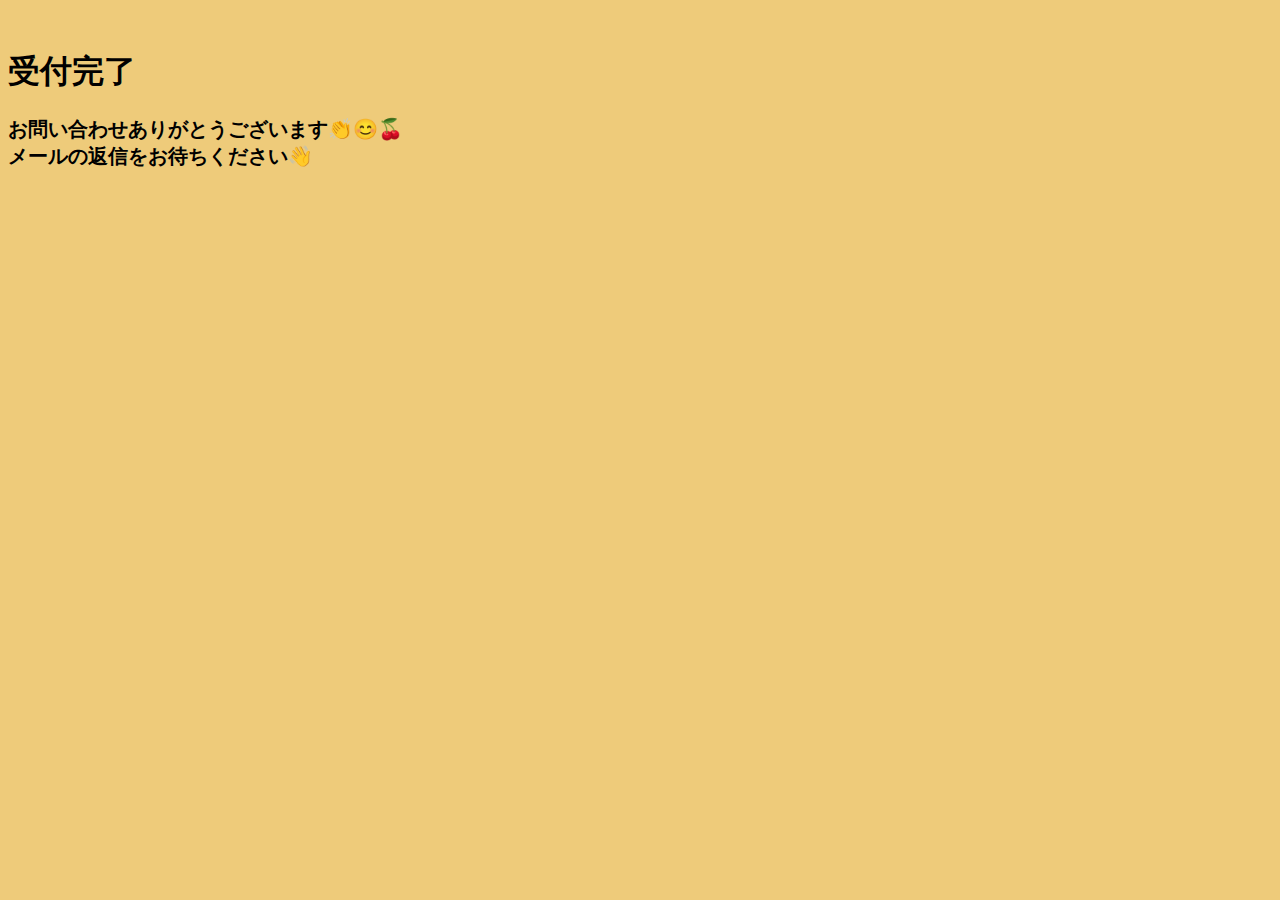
<file: thanks.html>
<!DOCTYPE html>
<html lang="en">
<head>
<!-- Global site tag (gtag.js) - Google Analytics -->
<script async src="https://www.googletagmanager.com/gtag/js?id=G-ELMVDM97JJ"></script>
<script>
  window.dataLayer = window.dataLayer || [];
  function gtag(){dataLayer.push(arguments);}
  gtag('js', new Date());

  gtag('config', 'G-ELMVDM97JJ');
</script>
<!-- Google Tag Manager -->
<script>(function(w,d,s,l,i){w[l]=w[l]||[];w[l].push({'gtm.start':
new Date().getTime(),event:'gtm.js'});var f=d.getElementsByTagName(s)[0],
j=d.createElement(s),dl=l!='dataLayer'?'&l='+l:'';j.async=true;j.src=
'https://www.googletagmanager.com/gtm.js?id='+i+dl;f.parentNode.insertBefore(j,f);
})(window,document,'script','dataLayer','GTM-WV9JCWX');</script>
<!-- End Google Tag Manager -->
<!-- Global site tag (gtag.js) - Google Analytics -->
<script async src="https://www.googletagmanager.com/gtag/js?id=UA-168824097-6"></script>
<script>
  window.dataLayer = window.dataLayer || [];
  function gtag(){dataLayer.push(arguments);}
  gtag('js', new Date());

  gtag('config', 'UA-168824097-6');
</script>

　　<meta name="viewport" content="width=device-width, initial-scale=1.0">
    <meta charset="UTF-8">
 　 <meta name＝"keywords" content＝"風俗,インスタ映え,綺麗な写真,加工,修正,安い,レタッチ,"/>
    <meta name="discription" contact="STUDIO-Kでは写真の修正・加工・レタッチを自然な加工で綺麗に仕上げます。">
    <link rel="stylesheet" href="contact.css">
    <title>ありがとう STUDIO-K</title>
</head>

<body>
<!-- Google Tag Manager (noscript) -->
<noscript><iframe src="https://www.googletagmanager.com/ns.html?id=GTM-WV9JCWX"
height="0" width="0" style="display:none;visibility:hidden"></iframe></noscript>
<!-- End Google Tag Manager (noscript) -->
<form action="" method="POST">
<h1>受付完了</h1>

<p class="display_item">
    お問い合わせありがとうございます&#x1f44f;&#x1f60a;&#x1f352;
    <br>
    メールの返信をお待ちください&#128075;
    </p>

</body>
</html>
</file>
<file: contact.css>
body {background: #eecb7a;}
.breadcrumb {
    margin-left: 1.5em;
    padding: 0;
    list-style: none;
  }
  
  .breadcrumb li {
    display: inline;
    list-style: none;
    font-weight: bold;
  }
  
  .breadcrumb li:after {
    content: '>';
    padding: 0 0.2em;
    color: rgb(19, 18, 18);
  }
  
  .breadcrumb li:last-child:after {
    content: '';
  }
  
  .breadcrumb li a {
    text-decoration: none;
    color: #ee52c7;
  }
  
  .breadcrumb li a:hover {
    text-decoration: underline;
  }
#entry {
    border: 1px solid rgb(245, 223, 103);
    border-top: 0;
    font-size: 25px;
    height: 100%;
}
dl {
    background-color: #ecd7a7;
    border-top: 1px solid #ddd;
    border-top: 0;
}
dt {
    padding: 10px;
    border-top: 1px solid #ddd;
    
}
dd {
    background-color: #ecd7a7;
    border-left: 1px solid #ddd;
    margin-left: 13em;
}
input#inputName {
    width: 15em;
    padding: 3px;
}
input#inputEmail {
    width: 25em;
    padding: 3px;
}
textarea#inputContent {
    width: 15em;
    padding: 2em;
}
p.error_msg {color: red ;}
button {
    text-align: center;
    text-align: center;
    background-color: #b7a077;
    border: 1px solid #b7a077;
    padding: 15px 100px;
    border-radius: 10px;
    font-size: 18px;
    color: #fff;
    margin: auto;
}
.button_wrapper{
    text-align:center;
    padding: 20px;
 }
 button:hover {
     background-color: #c7ae81;
 }
 p {
     font-size: 20px;
     font-weight: bold;
    }
</file>
